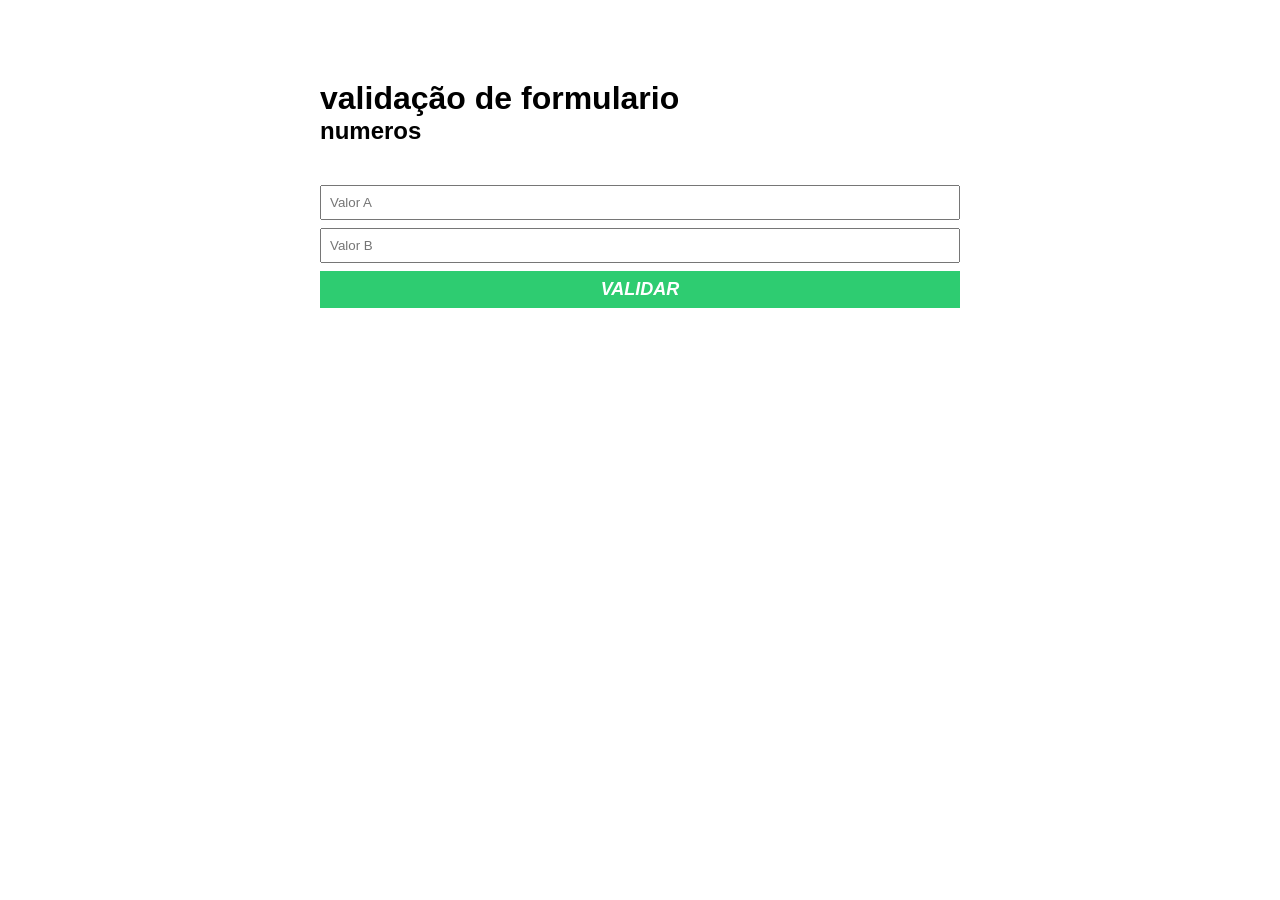
<file: codigo-base_m07/index.html>
<!DOCTYPE html>
<html lang="pt-BR">
<head>
    <meta charset="UTF-8">
    <meta http-equiv="X-UA-Compatible" content="IE=edge">
    <meta name="viewport" content="width=device-width, initial-scale=1.0">
    <title>HTML com JS</title>
    <link rel="stylesheet" href="./main.css" />
</head>
<body>
    <div class="container">
        <h1>validação de formulario</h1>
        <h2>numeros</h2>
        <form id="form-valid">
            <input  type="number" id="valor-a" required placeholder="Valor A " />
            <input type="number" id= "valor-b"required placeholder="Valor B " />
            <button type="submit">Validar</button>
        </form>
    </div>

    <script src="main.js"></script>
</body>
</html>
</file>
<file: codigo-base_m07/main.css>
* {
    margin: 0;
    padding: 0;
    box-sizing: border-box;
    font-family: sans-serif;
}

body {
}

.container {
    margin: 80px auto;
    max-width: 640px;
    width: 100%;
}

form {
    margin-top: 40px;
}

input, textarea, button {
    display: block;
    padding: 8px;
    margin-bottom: 8px;
    width: 100%;
    resize: none;
}

button {
    background-color: #2ecc71;
    border: none;
    text-transform: uppercase;
    color: #fff;
    font-weight: bold;
    font-size: 18px;
    font-style: italic;
    cursor: pointer;
}

button:hover {
    background-color: #27ae60;
}
</file>
